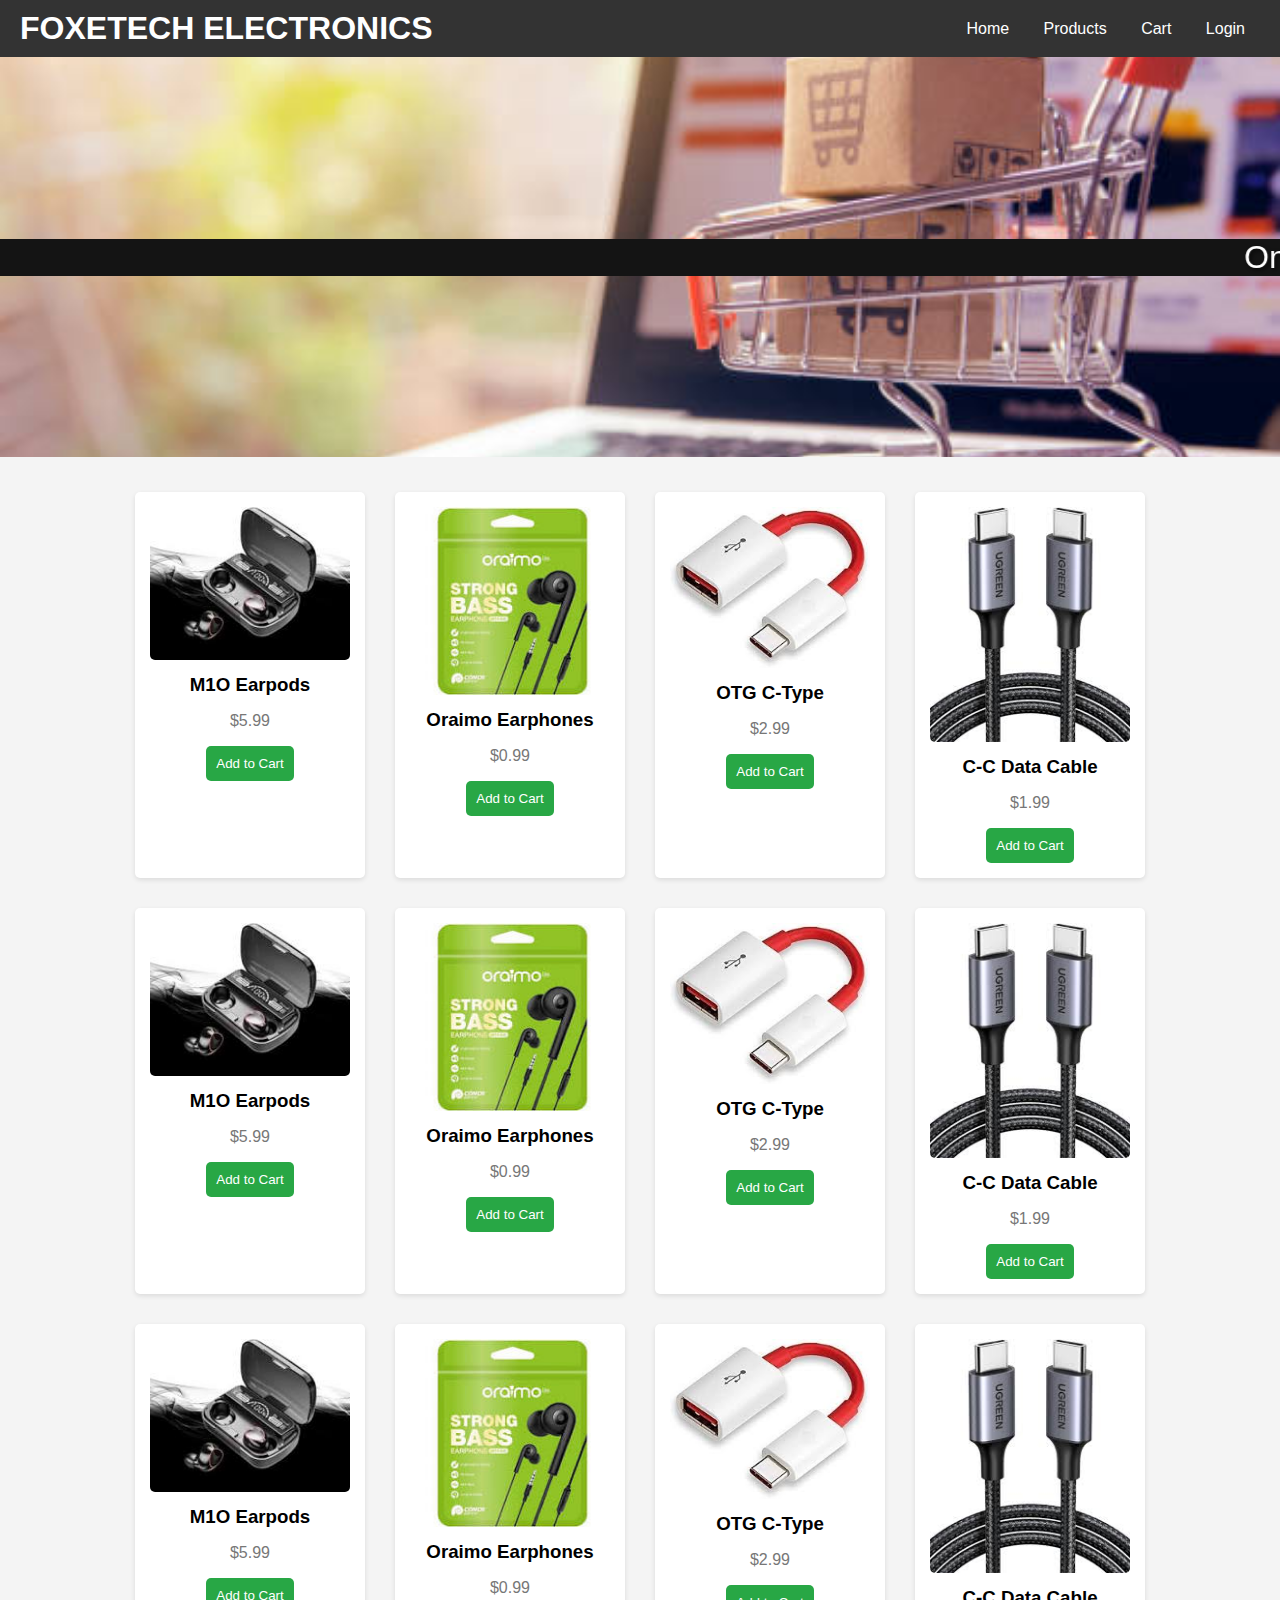
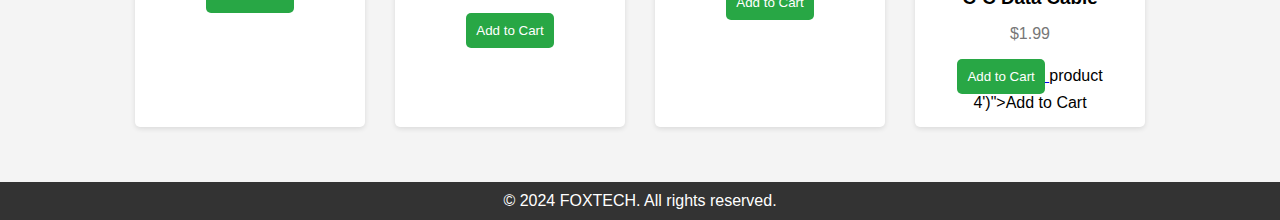
<file: target/classes/static/index.html>
<!DOCTYPE html>
<html lang="en">
<head>
    <meta charset="UTF-8">
    <link rel="stylesheet" href="style.css">
    <title>ecommerce website</title>
</head>
<body>
<header>
    <h1>FOXETECH ELECTRONICS</h1>
    <nav>
        <a href="index.html">Home</a>
        <a href="product.html" id="productsLink" onclick="checkLogin(event)">Products</a>
        <a href="cart.html" id="cartLink" onclick="checkLogin(event)">Cart</a>
        <a href="#" id="loginBtn">Login</a> <!-- Trigger for the login modal -->
    </nav>
</header>

<div class="banner">

    <marquee behavior="scroll" direction="left" scrollamount="5" scrolldelay="100" width="100%" bgcolor="#141414"> One-stop shop for cutting-edge electronics and accessories."</marquee>
</div>

<div class="container">
    <div class="product-card">
        <img src="./images/m10.jpg" alt="Product 1">
        <h3>M1O Earpods</h3>
        <p>$5.99</p>
        <a href="product.html">
            <button onclick="addToCart('Product 1')">Add to Cart</button>
        </a>
    </div>
    <div class="product-card">
        <img src="./images/oraimo.jpg" alt="Product 2">
        <h3>Oraimo Earphones</h3>
        <p>$0.99</p>
        <a href="product.html">
            <button onclick="addToCart('Product 2')">Add to Cart</button>
        </a>
    </div>
    <div class="product-card">
        <img src="./images/otg.jpg" alt="Product 3">
        <h3>OTG C-Type</h3>
        <p>$2.99</p>
        <a href="product.html">
            <button onclick="addToCart('Product 3')">Add to Cart</button>
        </a>
    </div>
    <div class="product-card">
        <img src="./images/c-c.jpg" alt="Product 4">
        <h3>C-C Data Cable</h3>
        <p>$1.99</p>
        <a href="product.html">
            <button onclick="addToCart('Product 4')">Add to Cart</button>
        </a>
    </div>
    <div class="product-card">
        <img src="./images/m10.jpg" alt="Product 5">
        <h3>M1O Earpods</h3>
        <p>$5.99</p>
        <a href="product.html">
            <button onclick="addToCart('Product 5')">Add to Cart</button>
        </a>
    </div>
    <div class="product-card">
        <img src="./images/oraimo.jpg" alt="Product 6">
        <h3>Oraimo Earphones</h3>
        <p>$0.99</p>
        <a href="product.html">
            <button onclick="addToCart('Product 6')">Add to Cart</button>
        </a>
    </div>
    <div class="product-card">
        <img src="./images/otg.jpg" alt="Product 7">
        <h3>OTG C-Type</h3>
        <p>$2.99</p>
        <a href="product.html">
            <button onclick="addToCart('Product 7')">Add to Cart</button>
        </a>
    </div>
    <div class="product-card">
        <img src="./images/c-c.jpg" alt="Product 8">
        <h3>C-C Data Cable</h3>
        <p>$1.99</p>
        <a href="product.html">
            <button onclick="addToCart('Product 8')">Add to Cart</button>
        </a>
    </div>
    <div class="product-card">
        <img src="./images/m10.jpg" alt="Product 9">
        <h3>M1O Earpods</h3>
        <p>$5.99</p>
        <a href="product.html">
            <button onclick="addToCart('Product 9')">Add to Cart</button>
        </a>
    </div>
    <div class="product-card">
        <img src="./images/oraimo.jpg" alt="Product 10">
        <h3>Oraimo Earphones</h3>
        <p>$0.99</p>
        <a href="product.html">
            <button onclick="addToCart('Product 10')">Add to Cart</button>
        </a>
    </div>
    <div class="product-card">
        <img src="./images/otg.jpg" alt="Product 11">
        <h3>OTG C-Type</h3>
        <p>$2.99</p>
        <a href="product.html">
            <button onclick="addToCart('Product 11')">Add to Cart</button>
        </a>
    </div>
    <div class="product-card">
        <img src="./images/c-c.jpg" alt="Product 12">
        <h3>C-C Data Cable</h3>
        <p>$1.99</p>
        <a href="product.html">
            <button onclick="addToCart('Product 12')">Add to Cart</button>
        </a>product 4')">Add to Cart</button>
    </div>
    <div class="login-modal" id="loginModal">
        <div class="modal-content">
            <span class="close" id="closeModal">&times;</span>
            <h2>Login</h2>
            <input type="email" id="email" placeholder="Email" required>
            <input type="text" id="username" placeholder="Username" required>
            <input type="password" id="password" placeholder="Password" required>
            <button class="login-button" onclick="login()">Login</button>
            <p id="loginMessage" style="color: red;"></p> <!-- Message area for login feedback -->
        </div>
    </div>
</div>

<footer>
    &copy; 2024 FOXTECH. All rights reserved.
</footer>

<script>
    // Simulated user database
    const users = [
        { email: "user1@example.com", username: "user1", password: "password1" },
        { email: "user2@example.com", username: "user2", password: "password2" },
    ];

    let loggedIn = false; // Track login status
    let intendedAction = null; // Store the intended action

    // Get modal element
    const modal = document.getElementById("loginModal");
    const loginBtn = document.getElementById("loginBtn");
    const closeModal = document.getElementById("closeModal");

    // Show the modal when the login button is clicked
    loginBtn.onclick = function() {
        modal.style.display = "block";
    }

    // Close the modal when the x is clicked
    closeModal.onclick = function() {
        modal.style.display = "none";
        clearLoginMessage(); // Clear message on close
    }

    // Close the modal when clicking outside of the modal content
    window.onclick = function(event) {
        if (event.target === modal) {
            modal.style.display = "none";
            clearLoginMessage(); // Clear message on close
        }
    }

    // Login function
    function login() {
        const email = document.getElementById("email").value;
        const username = document.getElementById("username").value;
        const password = document.getElementById("password").value;
        const messageElement = document.getElementById("loginMessage");

        const user = users.find(user => user.email === email && user.username === username && user.password === password);

        if (user) {
            alert("Login successful!");
            loggedIn = true; // Update login status
            modal.style.display = "none"; // Close modal on success
            clearLoginMessage(); // Clear message on success

            // Redirect based on intended action
            if (intendedAction) {
                if (intendedAction === 'product') {
                    // Navigate to the products page (example)
                    window.location.href = "product.html"; // Change to your actual products page URL
                } else if (intendedAction === 'cart') {
                    // Navigate to the cart page (example)
                    window.location.href = "cart.html"; // Change to your actual cart page URL
                }
            }
        } else {
            messageElement.innerText = "Invalid email, username, or password.";
        }
    }

    function clearLoginMessage() {
        document.getElementById("loginMessage").innerText = "";
    }

    // Check login status before accessing certain pages
    function checkLogin(action) {
        if (!loggedIn) {
            intendedAction = action; // Store the intended action
            modal.style.display = "block"; // Show login modal
        } else {
            // Already logged in, proceed with the action
            if (action === 'product') {
                window.location.href = "product.html"; // Change to your actual products page URL
            } else if (action === 'cart') {
                window.location.href = "cart.html"; // Change to your actual cart page URL
            }
        }
    }

    // Simulate adding to cart
    function addToCart() {
        if (loggedIn) {
            alert("Product added to cart!");
            // Logic to add the product to the cart can go here
        } else {
            intendedAction = 'cart'; // Store intended action to navigate to cart
            modal.style.display = "block"; // Show login modal
        }
    }

</script>

</body>
</html>
</file>
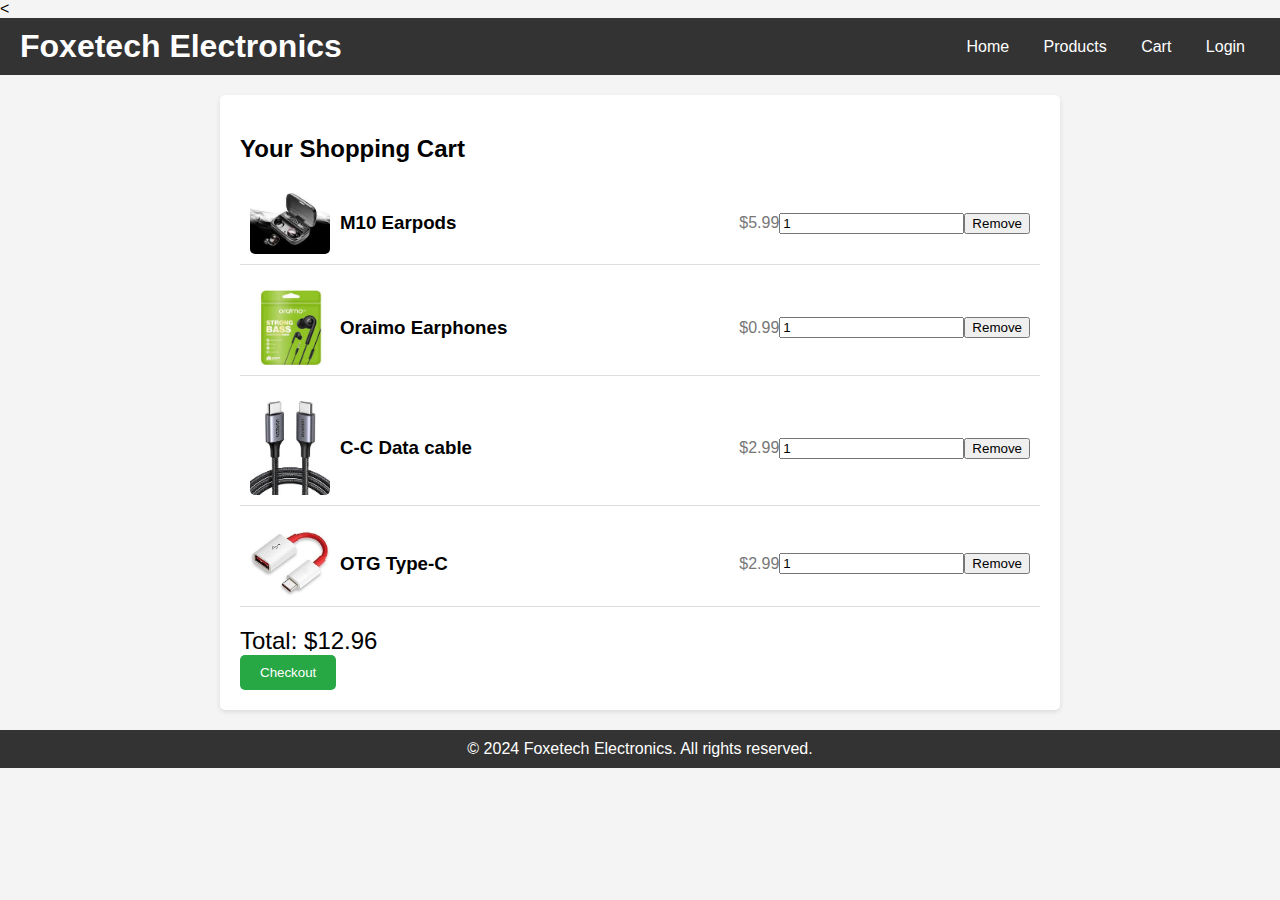
<file: target/classes/static/cart.html>
<!DOCTYPE html>
<html lang="en">
<head>
    <meta charset="UTF-8">
    <meta name="viewport" content="width=device-width, initial-scale=1.0">
    <link rel="stylesheet" href="style.css">
    <title>Shopping Cart - Foxetech Electronics</title>
    <
</head>
<body>

<header>
    <h1>Foxetech Electronics</h1>
    <nav>
        <a href="index.html">Home</a>
        <a href="product.html">Products</a>
        <a href="cart.html">Cart</a> <!-- Link to the cart page -->
        <a href="#">Login</a>
    </nav>
</header>

<div class="cart-container">
    <h2>Your Shopping Cart</h2>

    <div class="cart-item" data-price ="5.99">
        <img src="./images/m10.jpg" alt="Product 1">
        <h3>M10 Earpods</h3>
        <p>$5.99</p>
        <input type="number" class="quantity" value="1" min="1" onchange="updateTotal()">
        <button onclick="removeItem(this)">Remove</button>
    </div>
    <div class="cart-item" data-price ="0.99">
        <img src="./images/oraimo.jpg" alt="Product 2">
        <h3>Oraimo Earphones</h3>
        <p>$0.99</p>
        <input type="number" class="quantity" value="1" min="1" onchange="updateTotal()">
        <button onclick="removeItem(this)">Remove</button>
    </div>
    <div class="cart-item" data-price ="2.99">
        <img src="./images/c-c.jpg" alt="Product 3">
        <h3>C-C Data cable</h3>
        <p>$2.99</p>
        <input type="number" class="quantity" value="1" min="1" onchange="updateTotal()">
        <button onclick="removeItem(this)">Remove</button>
    </div>
    <div class="cart-item" data-price ="2.99">
        <img src="./images/otg.jpg" alt="Product 4">
        <h3>OTG Type-C</h3>
        <p>$2.99</p>
        <input type="number" class="quantity" value="1" min="1" onchange="updateTotal()">
        <button onclick="removeItem(this)">Remove</button>
    </div>

    <div class="total">
        Total: $89.97
    </div>
    <button class="checkout-button" onclick="checkout()">Checkout</button>
</div>

<footer>
    &copy; 2024 Foxetech Electronics. All rights reserved.
</footer>

<script>
    function updateTotal() {
        const cartItems = document.querySelectorAll('.cart-item');
        let total = 0;

        cartItems.forEach(item => {
            const price = parseFloat(item.getAttribute('data-price'));
            const quantity = parseInt(item.querySelector('.quantity').value);
            total += price * quantity;
        });

        document.querySelector('.total').innerText = 'Total: $' + total.toFixed(2);
    }
    function removeItem(button) {
        const cartItem = button.parentElement;
        cartItem.remove();
        updateTotal();
        // Update total price logic could go here
    }

    function checkout() {
        alert('Proceeding to checkout!');
        // Checkout logic could go here
    }
    updateTotal();
</script>
</body>
</html>
</file>
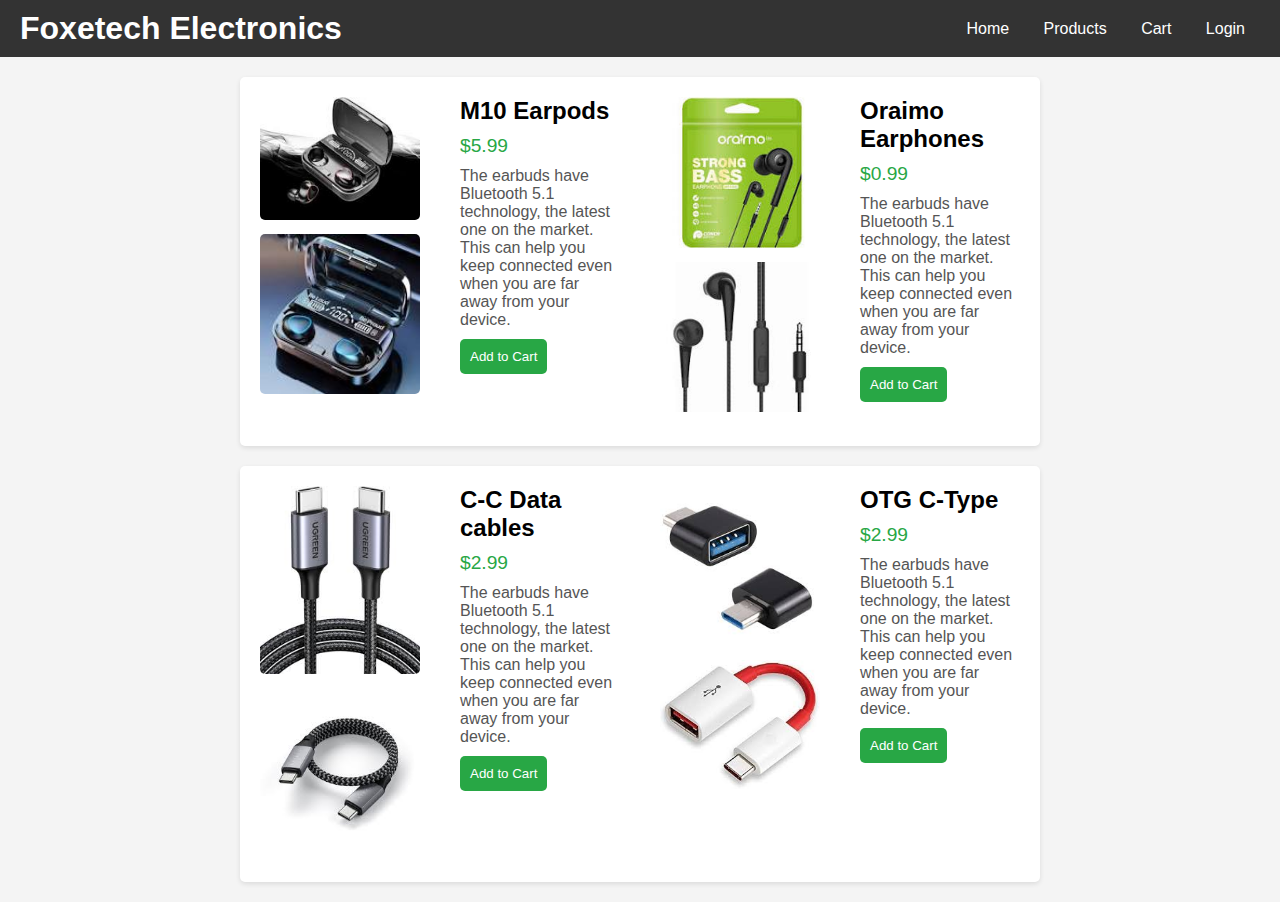
<file: target/classes/static/product.html>
<!DOCTYPE html>
<html lang="en">
<head>
    <meta charset="UTF-8">
    <meta name="viewport" content="width=device-width, initial-scale=1.0">
    <link rel="stylesheet" href="style.css">
    <title>Product Page - Foxetech Electronics</title>
</head>
<body>

<header>
    <h1>Foxetech Electronics</h1>
    <nav>
        <a href="index.html">Home</a>
        <a href="product.html">Products</a>
        <a href="cart.html">Cart</a>
        <a href="#">Login</a>
    </nav>
</header>

<div class="product-container">
    <div class="product-images">
        <img src="./images/m10.jpg" alt="Product Image">
        <img src="./images/m102.jpg" alt="Product Image 2">
    </div>
    <div class="product-details">
        <h2>M10 Earpods</h2>
        <p class="price">$5.99</p>
        <p>The earbuds have Bluetooth 5.1 technology, the latest one on the market. This can help you keep connected even when you are far away from your device.</p>
        <button onclick="addToCart('Product Name')">Add to Cart</button>
    </div>
    <div class="product-images">
        <img src="./images/oraimo.jpg" alt="Product Image">
        <img src="./images/oraimo2.jpg" alt="Product Image 2">
    </div>
    <div class="product-details">
        <h2>Oraimo Earphones</h2>
        <p class="price">$0.99</p>
        <p>The earbuds have Bluetooth 5.1 technology, the latest one on the market. This can help you keep connected even when you are far away from your device.</p>
        <button onclick="addToCart('Product Name')">Add to Cart</button>
    </div>
</div>
<div class="product-container">
    <div class="product-images">
        <img src="./images/c-c.jpg" alt="Product Image">
        <img src="./images/c-type2.jpg" alt="Product Image 2">
    </div>
    <div class="product-details">
        <h2>C-C Data cables</h2>
        <p class="price">$2.99</p>
        <p>The earbuds have Bluetooth 5.1 technology, the latest one on the market. This can help you keep connected even when you are far away from your device.</p>
        <button onclick="addToCart('Product Name')">Add to Cart</button>
    </div>
    <div class="product-images">
        <img src="./images/otg2.jpg" alt="Product Image">
        <img src="./images/otg.jpg" alt="Product Image 2">
    </div>
    <div class="product-details">
        <h2>OTG C-Type</h2>
        <p class="price">$2.99</p>
        <p>The earbuds have Bluetooth 5.1 technology, the latest one on the market. This can help you keep connected even when you are far away from your device.</p>
        <button onclick="addToCart('Product Name')">Add to Cart</button>
    </div>
</div>

<script>
    function addToCart(productName) {
        alert(productName + ' has been added to your cart!');
    }
</script>


</body>
</html>
</file>
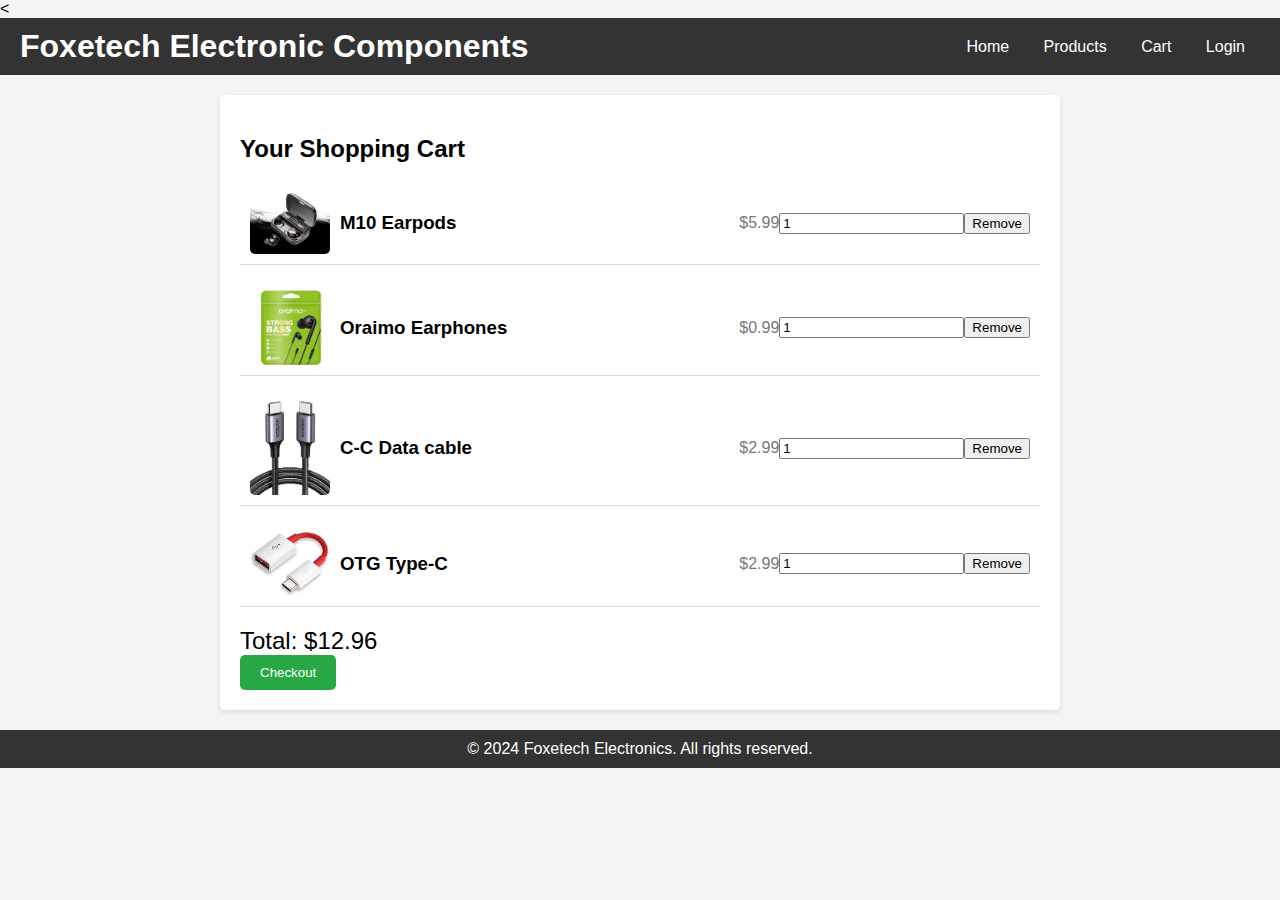
<file: src/main/resources/static/cart.html>
<!DOCTYPE html>
<html lang="en">
<head>
    <meta charset="UTF-8">
    <meta name="viewport" content="width=device-width, initial-scale=1.0">
    <link rel="stylesheet" href="style.css">
    <title>Shopping Cart - Foxetech Electronics</title>
    <
</head>
<body>

<header>
    <h1>Foxetech Electronic Components</h1>
    <nav>
        <a href="index.html">Home</a>
        <a href="product.html">Products</a>
        <a href="cart.html">Cart</a> <!-- Link to the cart page -->
        <a href="#">Login</a>
    </nav>
</header>

<div class="cart-container">
    <h2>Your Shopping Cart</h2>

    <div class="cart-item" data-price ="5.99">
        <img src="./images/m10.jpg" alt="Product 1">
        <h3>M10 Earpods</h3>
        <p>$5.99</p>
        <input type="number" class="quantity" value="1" min="1" onchange="updateTotal()">
        <button onclick="removeItem(this)">Remove</button>
    </div>
    <div class="cart-item" data-price ="0.99">
        <img src="./images/oraimo.jpg" alt="Product 2">
        <h3>Oraimo Earphones</h3>
        <p>$0.99</p>
        <input type="number" class="quantity" value="1" min="1" onchange="updateTotal()">
        <button onclick="removeItem(this)">Remove</button>
    </div>
    <div class="cart-item" data-price ="2.99">
        <img src="./images/c-c.jpg" alt="Product 3">
        <h3>C-C Data cable</h3>
        <p>$2.99</p>
        <input type="number" class="quantity" value="1" min="1" onchange="updateTotal()">
        <button onclick="removeItem(this)">Remove</button>
    </div>
    <div class="cart-item" data-price ="2.99">
        <img src="./images/otg.jpg" alt="Product 4">
        <h3>OTG Type-C</h3>
        <p>$2.99</p>
        <input type="number" class="quantity" value="1" min="1" onchange="updateTotal()">
        <button onclick="removeItem(this)">Remove</button>
    </div>

    <div class="total">
        Total: $89.97
    </div>
    <button class="checkout-button" onclick="checkout()">Checkout</button>
</div>

<footer>
    &copy; 2024 Foxetech Electronics. All rights reserved.
</footer>

<script>
    function updateTotal() {
        const cartItems = document.querySelectorAll('.cart-item');
        let total = 0;

        cartItems.forEach(item => {
            const price = parseFloat(item.getAttribute('data-price'));
            const quantity = parseInt(item.querySelector('.quantity').value);
            total += price * quantity;
        });

        document.querySelector('.total').innerText = 'Total: $' + total.toFixed(2);
    }
    function removeItem(button) {
        const cartItem = button.parentElement;
        cartItem.remove();
        updateTotal();
        // Update total price logic could go here
    }

    function checkout() {
        alert('Proceeding to checkout!');
        // Checkout logic could go here
    }
    updateTotal();
</script>
</body>
</html>
</file>
<file: target/classes/static/style.css>
body {
    font-family: Arial, sans-serif;
    margin: 0;
    padding: 0;
    background-color: #f4f4f4;
}
header {
    background: #333;
    color: white;
    padding: 10px 20px;
    display: flex;
    justify-content: space-between;
    align-items: center;
}
header h1 {
    margin: 0;
}
nav a {
    color: white;
    text-decoration: none;
    margin: 0 15px;
}
.banner {
    background: url('./images/banner.jpg') no-repeat center center/cover;
    height: 400px;
    display: flex;
    justify-content: center;
    align-items: center;
    color: white;
    font-size: 2em;
    text-shadow: 2px 2px 4px rgba(0, 0, 0, 0.7);
}
.container {
    padding: 20px;
    display: flex;
    flex-wrap: wrap;
    justify-content: center;
}
.product-card {
    background: white;
    border-radius: 5px;
    box-shadow: 0 2px 5px rgba(0, 0, 0, 0.1);
    margin: 15px;
    padding: 15px;
    width: 200px;
    text-align: center;
}
.product-card img {
    width: 100%;
    border-radius: 5px;
}
.product-card h3 {
    margin: 10px 0;
}
.product-card p {
    color: #777;
}
.product-card button {
    background: #28a745;
    color: white;
    border: none;
    padding: 10px;
    cursor: pointer;
    border-radius: 5px;
    transition: background 0.3s;
}
.product-card button:hover {
    background: #218838;
}
footer {
    background: #333;
    color: white;
    text-align: center;
    padding: 10px 0;
    position: relative;
    margin-top: 20px;
}
/*product page*/
body {
    font-family: Arial, sans-serif;
    margin: 0;
    padding: 0;
    background-color: #f4f4f4;
}
header {
    background: #333;
    color: white;
    padding: 10px 20px;
    display: flex;
    justify-content: space-between;
    align-items: center;
}
header h1 {
    margin: 0;
}
nav a {
    color: white;
    text-decoration: none;
    margin: 0 15px;
}
.product-container {
    display: flex;
    max-width: 800px;
    margin: 20px auto;
    background: white;
    border-radius: 5px;
    box-shadow: 0 2px 5px rgba(0, 0, 0, 0.1);
}
.product-images {
    flex: 1;
    padding: 20px;
}
.product-images img {
    width: 100%;
    border-radius: 5px;
    margin-bottom: 10px;
}
.product-details {
    flex: 1;
    padding: 20px;
}
.product-details h2 {
    margin: 0;
    font-size: 1.5em;
}
.product-details p {
    margin: 10px 0;
    color: #555;
}
.product-details .price {
    font-size: 1.2em;
    color: #28a745;
}
.product-details button {
    background: #28a745;
    color: white;
    border: none;
    padding: 10px;
    cursor: pointer;
    border-radius: 5px;
    transition: background 0.3s;
}
.product-details button:hover {
    background: #218838;
}
/*cart page*/
body {
    font-family: Arial, sans-serif;
    margin: 0;
    padding: 0;
    background-color: #f4f4f4;
}
header {
    background: #333;
    color: white;
    padding: 10px 20px;
    display: flex;
    justify-content: space-between;
    align-items: center;
}
header h1 {
    margin: 0;
}
nav a {
    color: white;
    text-decoration: none;
    margin: 0 15px;
}
.cart-container {
    max-width: 800px;
    margin: 20px auto;
    background: white;
    border-radius: 5px;
    box-shadow: 0 2px 5px rgba(0, 0, 0, 0.1);
    padding: 20px;
}
.cart-item {
    display: flex;
    justify-content: space-between;
    align-items: center;
    margin-bottom: 15px;
    padding: 10px;
    border-bottom: 1px solid #ddd;
}
.cart-item img {
    width: 80px;
    height: auto;
    border-radius: 5px;
}
.cart-item h3 {
    margin: 0;
    flex: 1;
    padding: 0 10px;
}
.cart-item p {
    margin: 0;
    color: #777;
}
.total {
    font-size: 1.5em;
    margin-top: 20px;
}
.checkout-button {
    background: #28a745;
    color: white;
    border: none;
    padding: 10px 20px;
    cursor: pointer;
    border-radius: 5px;
    transition: background 0.3s;
}
.checkout-button:hover {
    background: #218838;
}
footer {
    background: #333;
    color: white;
    text-align: center;
    padding: 10px 0;
    position: relative;
    margin-top: 20px;
}
/*login-modal*/
.login-modal {
    display: none; /* Hidden by default */
    position: fixed;
    z-index: 1;
    left: 0;
    top: 0;
    width: 100%;
    height: 100%;
    overflow: auto;
    background-color: rgba(0, 0, 0, 0.5);
}
.modal-content {
    background-color: #fff;
    margin: 15% auto;
    padding: 20px;
    border: 1px solid #888;
    width: 300px;
    border-radius: 5px;
}
.close {
    color: #aaa;
    float: right;
    font-size: 28px;
    font-weight: bold;
}
.close:hover,
.close:focus {
    color: black;
    text-decoration: none;
    cursor: pointer;
}
input[type="text"],
input[type="email"],
input[type="password"] {
    width: 100%;
    padding: 10px;
    margin: 5px 0;
    border: 1px solid #ddd;
    border-radius: 4px;
}
.login-button {
    background-color: #28a745;
    color: white;
    border: none;
    padding: 10px;
    cursor: pointer;
    width: 100%;
    border-radius: 5px;
    transition: background 0.3s;
}
.login-button:hover {
    background-color: #218838;
}
</file>
<file: src/main/resources/static/style.css>
body {
    font-family: Arial, sans-serif;
    margin: 0;
    padding: 0;
    background-color: #f4f4f4;
}
header {
    background: #333;
    color: white;
    padding: 10px 20px;
    display: flex;
    justify-content: space-between;
    align-items: center;
}
header h1 {
    margin: 0;
}
nav a {
    color: white;
    text-decoration: none;
    margin: 0 15px;
}
.banner {
    background: url('./images/banner.jpg') no-repeat center center/cover;
    height: 400px;
    display: flex;
    justify-content: center;
    align-items: center;
    color: white;
    font-size: 2em;
    text-shadow: 2px 2px 4px rgba(0, 0, 0, 0.7);
}
.container {
    padding: 20px;
    display: flex;
    flex-wrap: wrap;
    justify-content: center;
}
.product-card {
    background: white;
    border-radius: 5px;
    box-shadow: 0 2px 5px rgba(0, 0, 0, 0.1);
    margin: 15px;
    padding: 15px;
    width: 200px;
    text-align: center;
}
.product-card img {
    width: 100%;
    border-radius: 5px;
}
.product-card h3 {
    margin: 10px 0;
}
.product-card p {
    color: #777;
}
.product-card button {
    background: #28a745;
    color: white;
    border: none;
    padding: 10px;
    cursor: pointer;
    border-radius: 5px;
    transition: background 0.3s;
}
.product-card button:hover {
    background: #218838;
}
footer {
    background: #333;
    color: white;
    text-align: center;
    padding: 10px 0;
    position: relative;
    margin-top: 20px;
}
/*product page*/
body {
    font-family: Arial, sans-serif;
    margin: 0;
    padding: 0;
    background-color: #f4f4f4;
}
header {
    background: #333;
    color: white;
    padding: 10px 20px;
    display: flex;
    justify-content: space-between;
    align-items: center;
}
header h1 {
    margin: 0;
}
nav a {
    color: white;
    text-decoration: none;
    margin: 0 15px;
}
.product-container {
    display: flex;
    max-width: 800px;
    margin: 20px auto;
    background: white;
    border-radius: 5px;
    box-shadow: 0 2px 5px rgba(0, 0, 0, 0.1);
}
.product-images {
    flex: 1;
    padding: 20px;
}
.product-images img {
    width: 100%;
    border-radius: 5px;
    margin-bottom: 10px;
}
.product-details {
    flex: 1;
    padding: 20px;
}
.product-details h2 {
    margin: 0;
    font-size: 1.5em;
}
.product-details p {
    margin: 10px 0;
    color: #555;
}
.product-details .price {
    font-size: 1.2em;
    color: #28a745;
}
.product-details button {
    background: #28a745;
    color: white;
    border: none;
    padding: 10px;
    cursor: pointer;
    border-radius: 5px;
    transition: background 0.3s;
}
.product-details button:hover {
    background: #218838;
}
/*cart page*/
body {
    font-family: Arial, sans-serif;
    margin: 0;
    padding: 0;
    background-color: #f4f4f4;
}
header {
    background: #333;
    color: white;
    padding: 10px 20px;
    display: flex;
    justify-content: space-between;
    align-items: center;
}
header h1 {
    margin: 0;
}
nav a {
    color: white;
    text-decoration: none;
    margin: 0 15px;
}
.cart-container {
    max-width: 800px;
    margin: 20px auto;
    background: white;
    border-radius: 5px;
    box-shadow: 0 2px 5px rgba(0, 0, 0, 0.1);
    padding: 20px;
}
.cart-item {
    display: flex;
    justify-content: space-between;
    align-items: center;
    margin-bottom: 15px;
    padding: 10px;
    border-bottom: 1px solid #ddd;
}
.cart-item img {
    width: 80px;
    height: auto;
    border-radius: 5px;
}
.cart-item h3 {
    margin: 0;
    flex: 1;
    padding: 0 10px;
}
.cart-item p {
    margin: 0;
    color: #777;
}
.total {
    font-size: 1.5em;
    margin-top: 20px;
}
.checkout-button {
    background: #28a745;
    color: white;
    border: none;
    padding: 10px 20px;
    cursor: pointer;
    border-radius: 5px;
    transition: background 0.3s;
}
.checkout-button:hover {
    background: #218838;
}
footer {
    background: #333;
    color: white;
    text-align: center;
    padding: 10px 0;
    position: relative;
    margin-top: 20px;
}
/*login-modal*/
.login-modal {
    display: none; /* Hidden by default */
    position: fixed;
    z-index: 1;
    left: 0;
    top: 0;
    width: 100%;
    height: 100%;
    overflow: auto;
    background-color: rgba(0, 0, 0, 0.5);
}
.modal-content {
    background-color: #fff;
    margin: 15% auto;
    padding: 20px;
    border: 1px solid #888;
    width: 300px;
    border-radius: 5px;
}
.close {
    color: #aaa;
    float: right;
    font-size: 28px;
    font-weight: bold;
}
.close:hover,
.close:focus {
    color: black;
    text-decoration: none;
    cursor: pointer;
}
input[type="text"],
input[type="email"],
input[type="password"] {
    width: 100%;
    padding: 10px;
    margin: 5px 0;
    border: 1px solid #ddd;
    border-radius: 4px;
}
.login-button {
    background-color: #28a745;
    color: white;
    border: none;
    padding: 10px;
    cursor: pointer;
    width: 100%;
    border-radius: 5px;
    transition: background 0.3s;
}
.login-button:hover {
    background-color: #218838;
}
</file>
